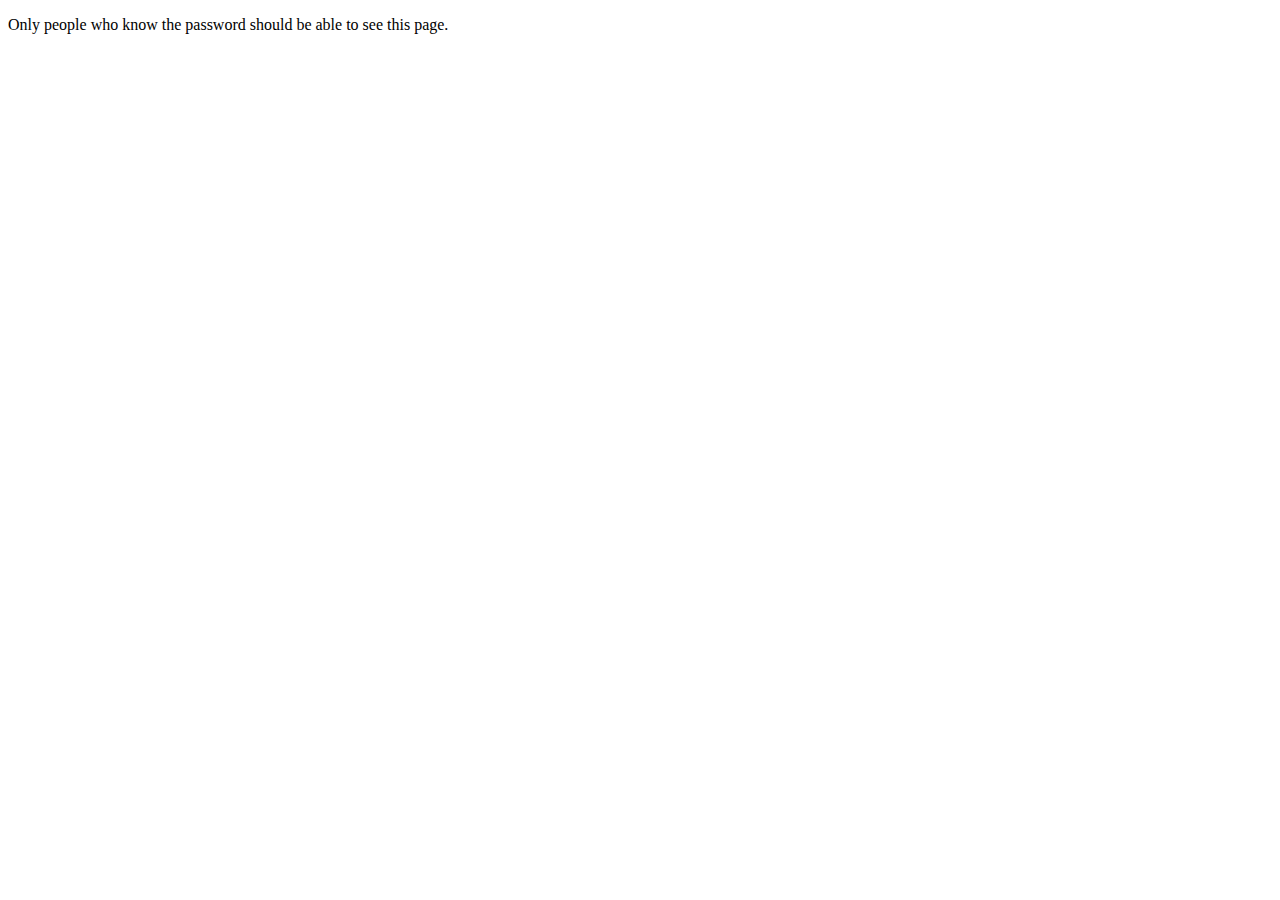
<file: web/private/private.html>
<!DOCTYPE html>
<html>
  <head>
    <meta charset="utf-8">
    <title>Private page</title>
  </head>
  <body>
    <p>Only people who know the password should be able to see this page.</p>
  </body>
</html>
</file>
